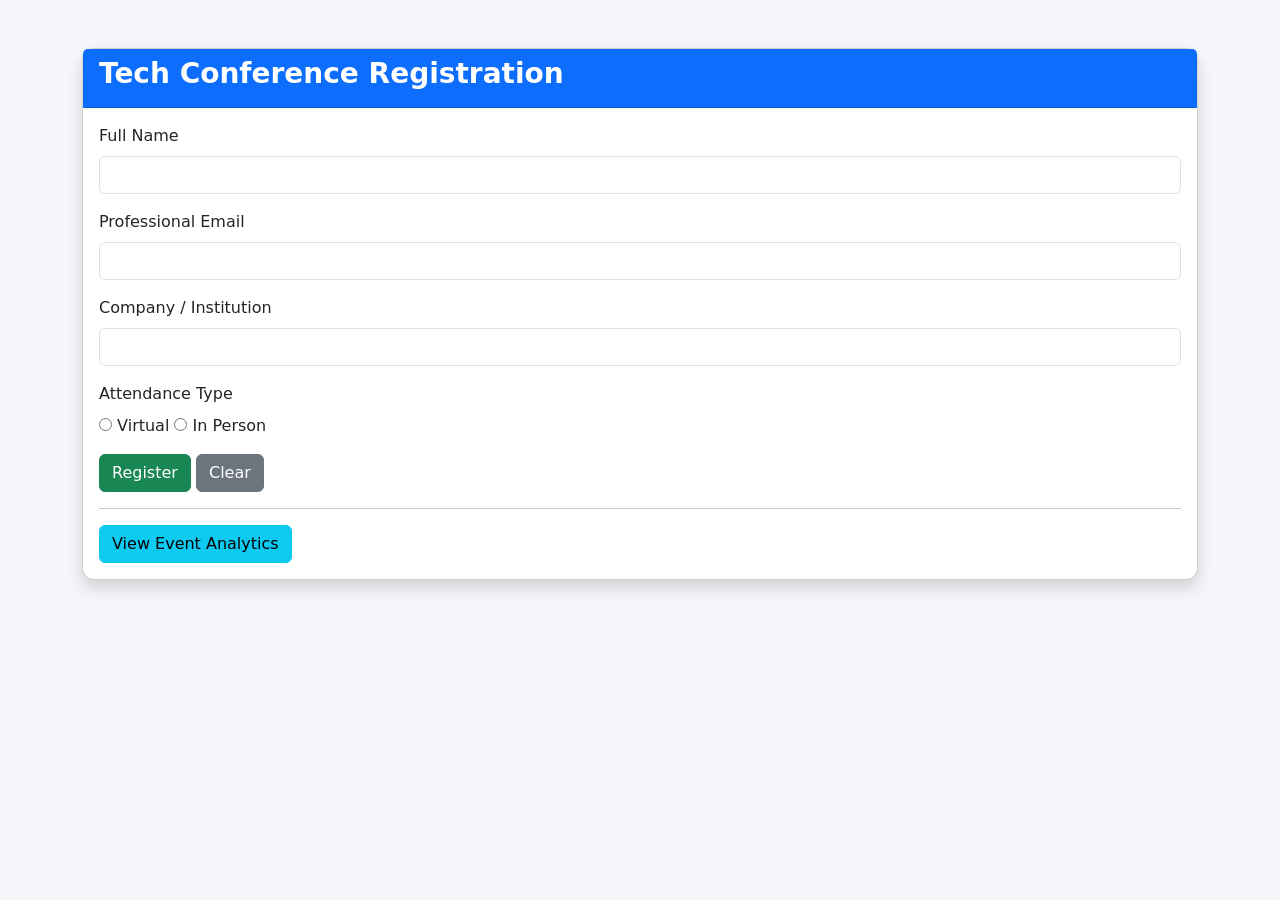
<file: index.html>
<!DOCTYPE html>
<html lang="en">

<head>

<meta charset="UTF-8">
<title>Tech Conference Registration</title>

<link href="https://cdn.jsdelivr.net/npm/bootstrap@5.3.2/dist/css/bootstrap.min.css" rel="stylesheet">

<link rel="stylesheet" href="style.css">

</head>

<body>

<div class="container mt-5">

<div class="card shadow">

<div class="card-header bg-primary text-white">

<h3>Tech Conference Registration</h3>

</div>

<div class="card-body">

<form id="regForm">

<div class="mb-3">
<label class="form-label">Full Name</label>
<input type="text" class="form-control" id="name" required>
</div>

<div class="mb-3">
<label class="form-label">Professional Email</label>
<input type="email" class="form-control" id="email" required>
</div>

<div class="mb-3">
<label class="form-label">Company / Institution</label>
<input type="text" class="form-control" id="company">
</div>

<div class="mb-3">

<label class="form-label">Attendance Type</label>

<div>
<input type="radio" name="type" value="Virtual"> Virtual
<input type="radio" name="type" value="In-Person"> In Person
</div>

</div>

<button class="btn btn-success">Register</button>

<button type="reset" class="btn btn-secondary">Clear</button>

</form>

<hr>

<a href="analytics.html" class="btn btn-info">
View Event Analytics
</a>

</div>

</div>

</div>

<script src="script.js"></script>

</body>
</html>
</file>
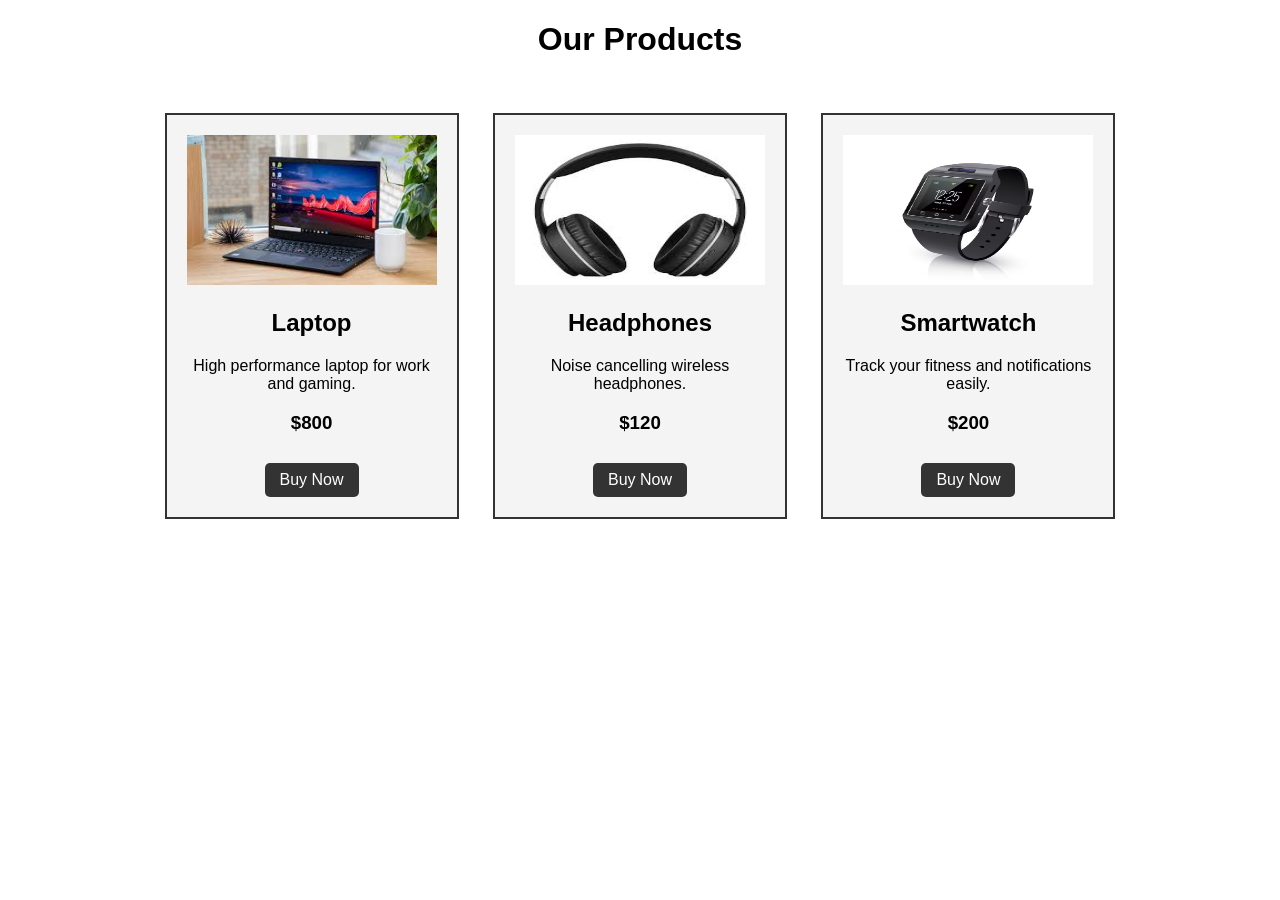
<file: Lab task 1/index.html>
<!DOCTYPE html>
<html>
<head>
    <title>Product Information Box</title>
    <link rel="stylesheet" href="style.css">
</head>
<body>

    <h1 class="title">Our Products</h1>

    <div class="product-box">
        <img src="Laptop.jpg" alt="Laptop">
        <h2>Laptop</h2>
        <p>High performance laptop for work and gaming.</p>
        <h3>$800</h3>
        <a href="#">Buy Now</a>
    </div>

    <div class="product-box">
        <img src="Headphone.jpg" alt="Headphones">
        <h2>Headphones</h2>
        <p>Noise cancelling wireless headphones.</p>
        <h3>$120</h3>
        <a href="#">Buy Now</a>
    </div>

    <div class="product-box">
        <img src="smart-watch.avif" alt="Smartwatch">
        <h2>Smartwatch</h2>
        <p>Track your fitness and notifications easily.</p>
        <h3>$200</h3>
        <a href="#">Buy Now</a>
    </div>

</body>
</html>
</file>
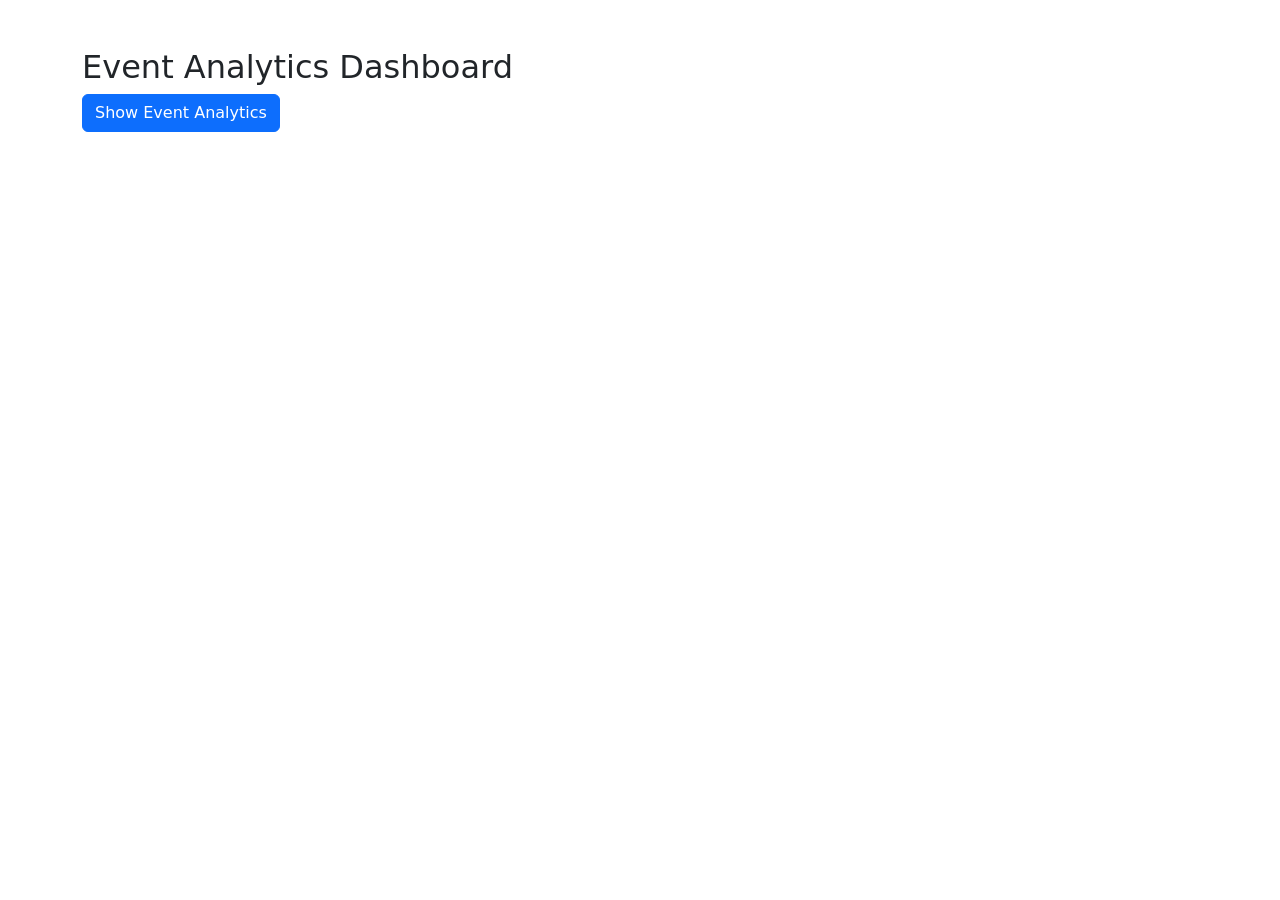
<file: analytics.html>
<!DOCTYPE html>
<html>

<head>

<title>Event Analytics</title>

<link href="https://cdn.jsdelivr.net/npm/bootstrap@5.3.2/dist/css/bootstrap.min.css" rel="stylesheet">

<style>

#analyticsPanel{
display:none;
margin-top:20px;
}

</style>

</head>

<body>

<div class="container mt-5">

<h2>Event Analytics Dashboard</h2>

<button id="toggleBtn" class="btn btn-primary" onclick="toggleAnalytics()">
Show Event Analytics
</button>

<div id="analyticsPanel">

<hr>

<div class="row">

<div class="col-md-4">
<div class="card text-center">
<div class="card-body">
<h4>Total Registrants</h4>
<h2 id="total">0</h2>
</div>
</div>
</div>

<div class="col-md-4">
<div class="card text-center">
<div class="card-body">
<h4>Virtual</h4>
<h2 id="virtual">0</h2>
</div>
</div>
</div>

<div class="col-md-4">
<div class="card text-center">
<div class="card-body">
<h4>In Person</h4>
<h2 id="person">0</h2>
</div>
</div>
</div>

</div>

</div>

</div>

<script>

// Data stored only in JavaScript array
let registrations = [

{name:"A", type:"Virtual"},
{name:"B", type:"In-Person"},
{name:"C", type:"Virtual"}

];

let visible = false;

function toggleAnalytics(){

let panel = document.getElementById("analyticsPanel");
let button = document.getElementById("toggleBtn");

if(!visible){

panel.style.display="block";

button.innerText="Hide Event Analytics";

showStats();

visible=true;

}

else{

panel.style.display="none";

button.innerText="Show Event Analytics";

visible=false;

}

}

function showStats(){

let virtual=0;
let person=0;

registrations.forEach(function(r){

if(r.type==="Virtual")
virtual++;
else
person++;

});

document.getElementById("total").innerText = registrations.length;
document.getElementById("virtual").innerText = virtual;
document.getElementById("person").innerText = person;

}

</script>

</body>
</html>
</file>
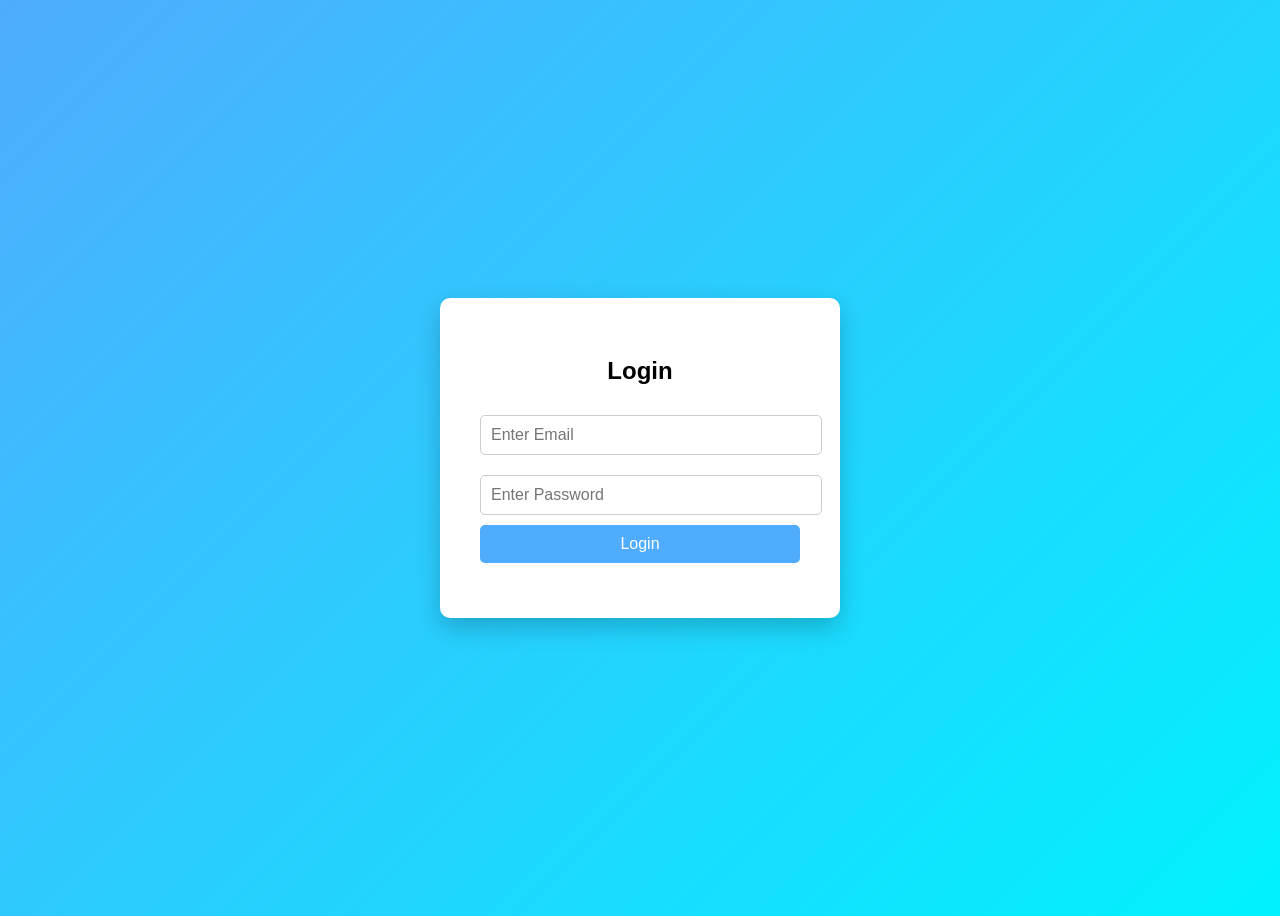
<file: Lab task 2/login.html>
<!DOCTYPE html>
<html>
<head>
<title>Login Form</title>

<style>

body{
font-family: Arial;
background: linear-gradient(135deg,#4facfe,#00f2fe);
height:100vh;
display:flex;
justify-content:center;
align-items:center;
}

.container{
background:white;
padding:40px;
border-radius:10px;
box-shadow:0 10px 25px rgba(0,0,0,0.2);
width:320px;
text-align:center;
}

h2{
margin-bottom:20px;
}

input{
width:100%;
padding:10px;
margin:10px 0;
border:1px solid #ccc;
border-radius:5px;
font-size:16px;
}

button{
width:100%;
padding:10px;
background:#4facfe;
border:none;
color:white;
font-size:16px;
border-radius:5px;
cursor:pointer;
}

button:hover{
background:#0084ff;
}

.error{
color:red;
font-size:14px;
text-align:left;
}

.counter{
margin-top:15px;
color:#333;
font-weight:bold;
}

</style>
</head>

<body>

<div class="container">

<h2>Login</h2>

<form onsubmit="return validateForm()">

<input type="text" id="email" placeholder="Enter Email">
<div id="emailError" class="error"></div>

<input type="password" id="password" placeholder="Enter Password">
<div id="passError" class="error"></div>

<button type="submit">Login</button>

</form>

<div id="count" class="counter"></div>

</div>

<script>

let wrongCount = 0;

function validateForm(){

let email = document.getElementById("email").value;
let password = document.getElementById("password").value;

let emailError = "";
let passError = "";
let valid = true;


if(!email.includes("@")){
emailError = "Email must contain @";
valid = false;
}


if(password.length < 6){
passError = "Password must be at least 6 characters";
valid = false;
}


if(!password.includes("#")){
passError += "<br>Password must contain #";
valid = false;
}


document.getElementById("emailError").innerHTML = emailError;
document.getElementById("passError").innerHTML = passError;


if(!valid){
wrongCount++;
document.getElementById("count").innerHTML =
"Wrong submission attempts: " + wrongCount;
return false;
}

return true;

}

</script>

</body>
</html>
</file>
<file: style.css>
body{

background:#f4f6f9;

}

.card{

border-radius:12px;

}

h3{

font-weight:bold;

}
</file>
<file: Lab task 1/style.css>
body {
    font-family: Arial, sans-serif;
    text-align: center;
}

.title {
    margin-bottom: 40px;
}

.product-box {
    display: inline-block;
    width: 250px;
    background-color: #f4f4f4;
    border: 2px solid #333;
    padding: 20px;
    margin: 15px;
    text-align: center;
    transition: 0.3s;
}

.product-box img {
    width: 100%;
    height: 150px;
}

.product-box a {
    display: inline-block;
    margin-top: 10px;
    padding: 8px 15px;
    background-color: #333;
    color: white;
    text-decoration: none;
    border-radius: 5px;
}

.product-box a:hover {
    background-color: #554747;
}

.product-box:hover {
    outline: 4px solid #06203b;
    outline-offset: 5px;
}
</file>
